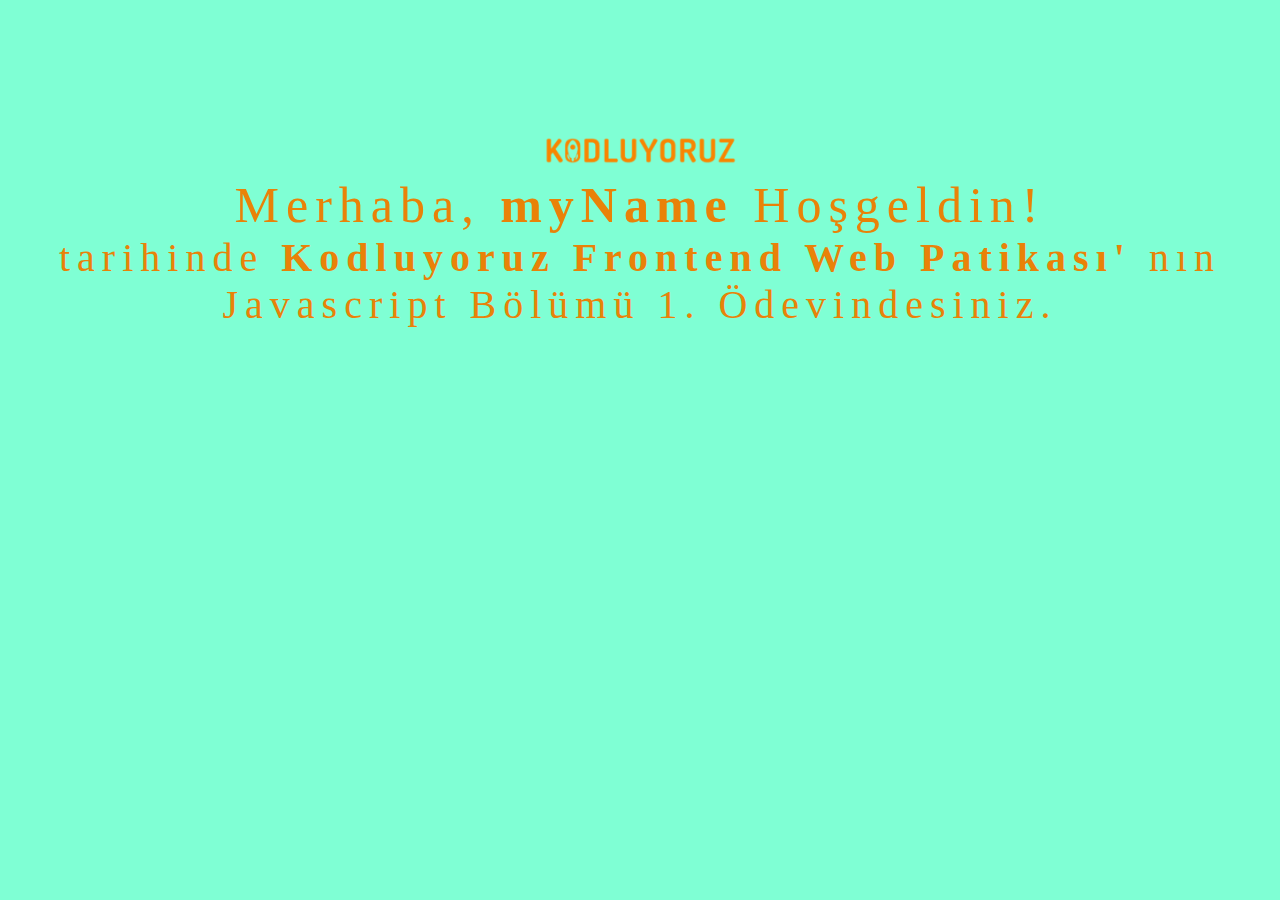
<file: index.html>
<!DOCTYPE html>
<html lang="tr">
<head>
    <meta charset="UTF-8">
    <meta http-equiv="X-UA-Compatible" content="IE=edge">
    <meta name="viewport" content="width=device-width, initial-scale=1.0">
    <title>Document</title>
    <link rel="stylesheet" href="style.css">
</head>
<body>
    
    <div class="container">
        <div class="ana">
          <center><img src="Kodluyoruz-logo-300x62-1.png" alt="KODLUYORUZ"></center>  
        
        <div class="text1">Merhaba, <strong id="st">myName </strong> Hoşgeldin!</div>
         
        <div class="clock" onload="clock()">
        <div class="day" onload="showTime()"></div>
         </div>
        <div class="text2">
            tarihinde <strong >Kodluyoruz Frontend Web Patikası'</strong>
            nın Javascript Bölümü 1. Ödevindesiniz.
        </div>
       </div>
    </div>

<script src="script.js"></script>
</body>
</html>
</file>
<file: style.css>
body {
    background: aquamarine;
  }
  
  .clock {
    position: relative;
    text-align: center;
    color: #e98208;
    font-size: 60px;
    font-family:Cambria, Cochin, Georgia, Times, 'Times New Roman', serif;
    letter-spacing: 7px;
  }
  
  .text1 {
    position: relative;
    text-align: center;
    color: #e98208;
    font-size: 50px;
    font-family:Cambria, Cochin, Georgia, Times, 'Times New Roman', serif;
    letter-spacing: 7px;
  }
  
  .text2 {
    position: relative;
    text-align: center;
    color: #e98208;
    font-size: 40px;
    font-family:Cambria, Cochin, Georgia, Times, 'Times New Roman', serif;
    letter-spacing: 7px;
    /* margin-right: 100px;
    margin-left: 100px; */
  }
  
   img {
       text-align: center;
       margin-top: 120px;
       width: 17%;
  }
</file>
